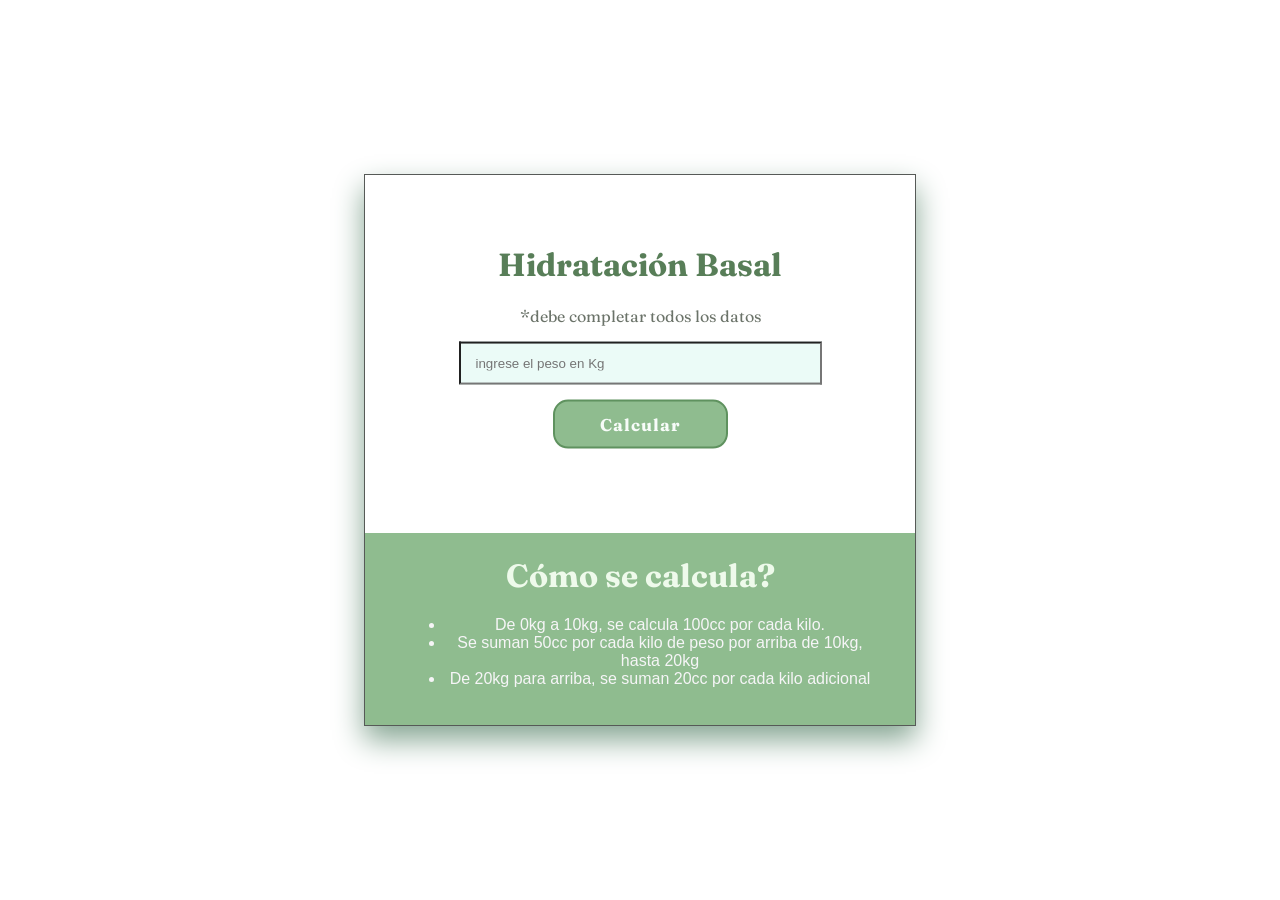
<file: index.html>
<!DOCTYPE html>
<html>
    <head>
        <title>Calculadora de Hidratación</title>
        <link rel="stylesheet" href="style.css" />
        <script src="./script copy.js" defer></script>
    </head>
    <body>
        <div id="contenedor">
            <div id="Calculadora"> 
                <div class="contenido">
                    <h1 id="titulo1">Hidratación Basal</h1>
                    <p class="clase2">*debe completar todos los datos</p>   
                    <input id="peso" type="number"placeholder="ingrese el peso en Kg"/>
                    <button id="button">Calcular</button>
                    <p class="item resultado" id="dia"></p>
                    <p class="item resultado" id="flu">71cc/h</p>
                    <p class="item resultado" id="man">m+m/2 : 105cc/h</p>
                    <p class="item resultado" id="error">ingrese el dato coreespondiente</p>

                </div>
            </div>
            <div id="lado2">
                 <div class="contenido">
                    <h1>Cómo se calcula?</h1>
                    <ul id="lista1">
                        <li>De 0kg a 10kg, se calcula 100cc por cada kilo.</li>
                        <li>Se suman 50cc por cada kilo de peso por arriba de 10kg, hasta 20kg</li>
                        <li>De 20kg para arriba, se suman 20cc por cada kilo adicional</li>
                    </ul>
                 </div>
            </div>
        </div>
    </body>
</html>
</file>
<file: style.css>
@import url('https://fonts.googleapis.com/css2?family=Aleo:ital@0;1&display=swap');
@import url('https://fonts.googleapis.com/css2?family=Fraunces:opsz@9..144&display=swap');
@import url('https://fonts.googleapis.com/css2?family=Rubik:wght@700&display=swap');

body {
  font-family: Helvetica, sans-serif;
}
h1{
  font-family: 'Fraunces', sans-serif, Arial, Helvetica;
  color: hsl(108, 60%, 95%);
  height: 15%;
}

#titulo1{
  color: hsl(120, 18%, 42%); 
}
#contenedor{
  width: 550px;
  height: 550px;
  text-align: center;
  position: absolute;
  inset: 0;
  margin: auto;
  border: 1px solid rgb(86, 90, 87);
  border-color: rgb(86, 90, 87);
  box-shadow: 0 14px 28px rgb(134, 166, 147);
 }

#Calculadora{
  background: hsl(0, 0%, 100%);
  width: 100%;
  height: 65%;
}

#lado2{
  background:darkseagreen;
  width: 100%;
  height: 35%;
  color: #f6f5f7;
}

.contenido {
  position: relative;
  top: 45%;
  transform: translateY(-50%);
  overflow: hidden;
  padding: 40px;
}

input {
  width: 70%;
  padding: 12px 15px;
  background-color: #ebfbf7;
}

button {
  font-family: 'Fraunces';
  font-size: 17px;
  font-weight: bold;
  padding: 12px 45px;
  border-radius: 15px;
  background-color: darkseagreen;
  border: 2px solid rgb(95, 146, 95);
  color: hsl(140, 50%, 98%);
  letter-spacing: 1px;
  transition: transform 15ms ease-in;
  margin-top: 15px;
}

button:active {
  transform: scale(0.95);
}

#error{
  color: #f96d16;
  font-weight: bold;
  display: none;
}

.resultado{
  color: #058445;
  font-weight: bold;
  font-size: 15px;
  margin-bottom: 5px;
  display: none;
}

.clase2{
  font-family: 'Fraunces', sans-serif, Arial, Helvetica;
  color: hwb(108 41% 55%);
}
</file>
